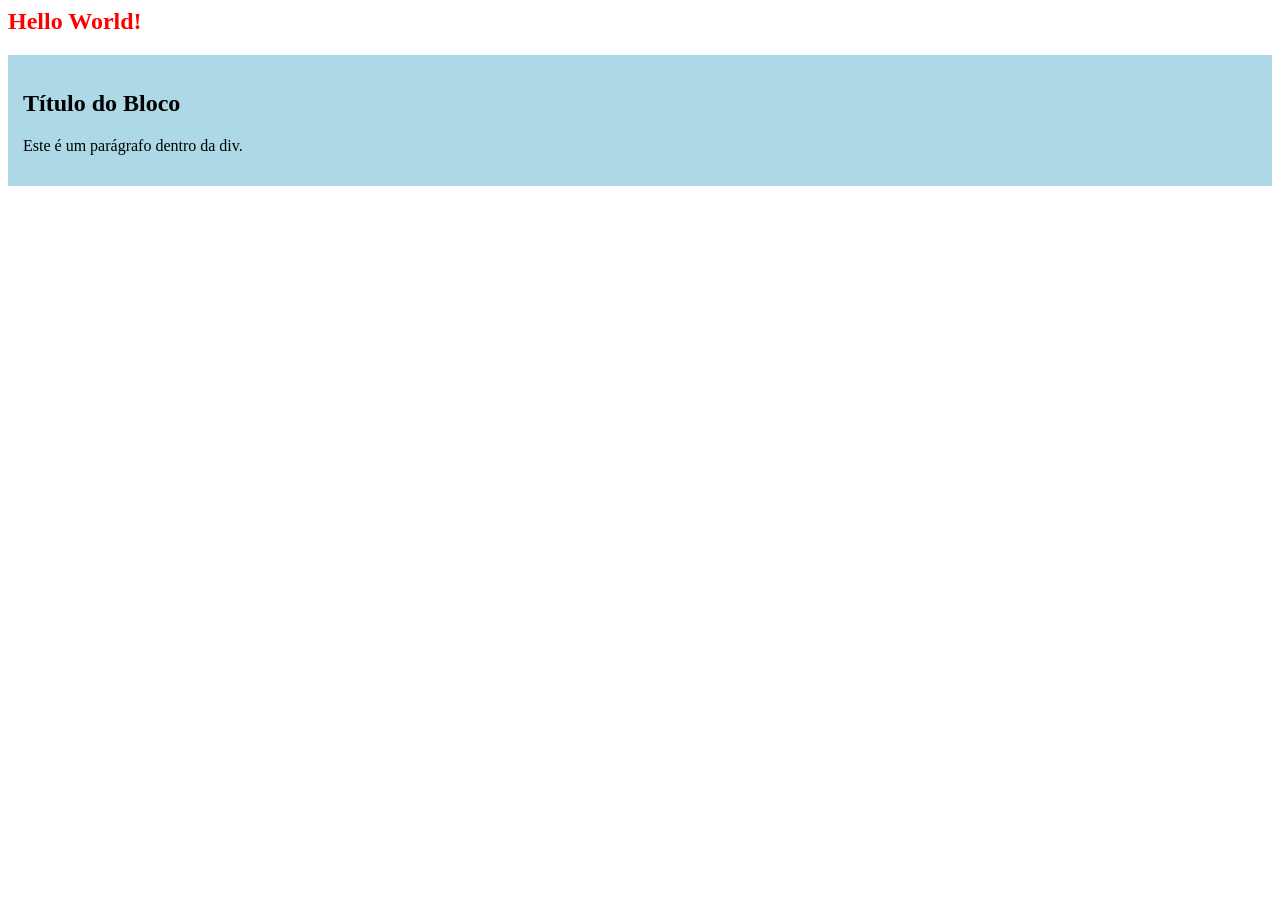
<file: css_emlinha.html>
<html>

<body>

	<h2 style="color: red"> Hello World! </h2>
	
	<!-- <p> Hello World! </p>
	-->
   
   <div style="background-color: lightblue; padding: 15px;">
     <h2>Título do Bloco</h2>
     <p>Este é um parágrafo dentro da div.</p>
   </div>

</body>

</html>
</file>
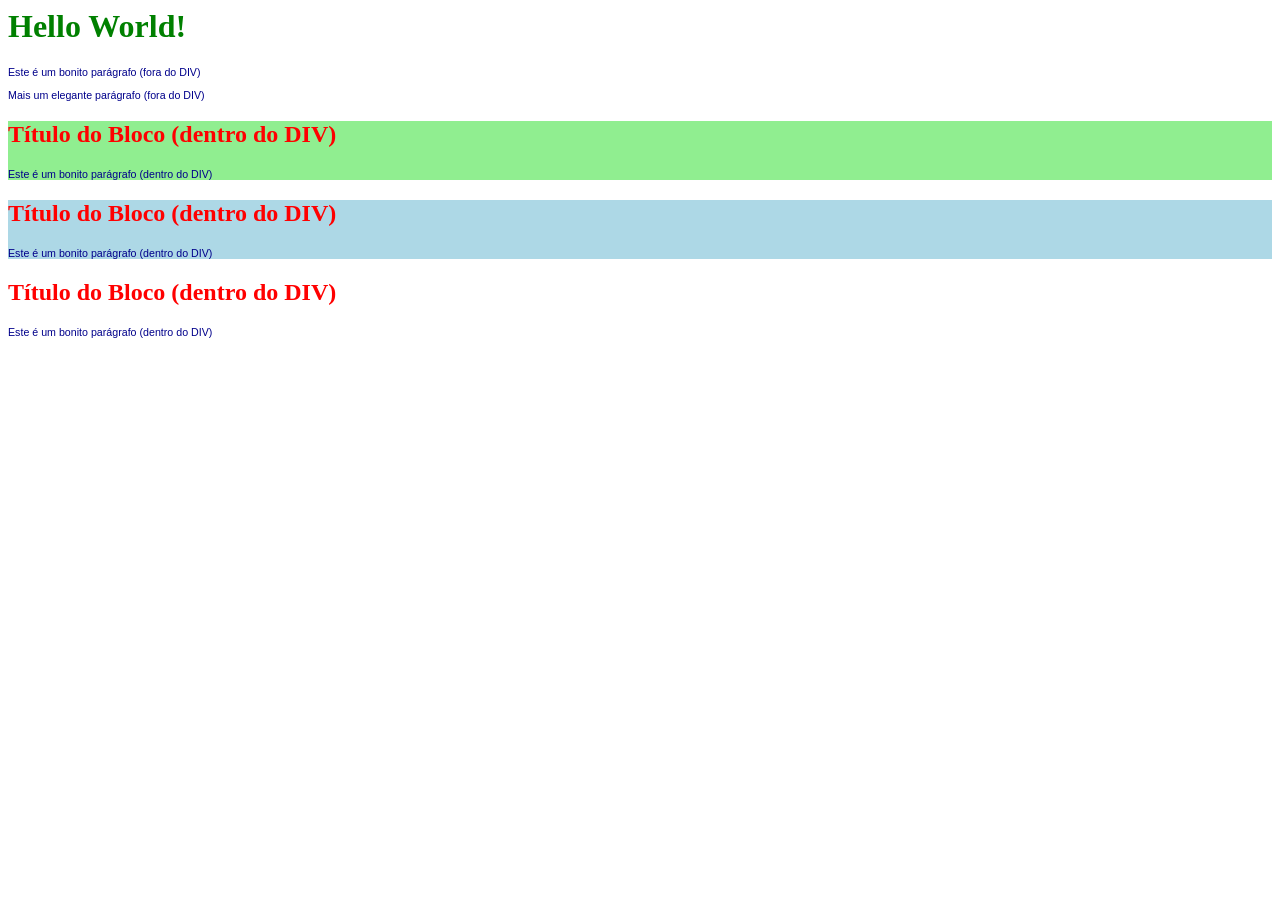
<file: css_externo.html>
<html>

<head>
  <meta charset="UTF-8">
  <title>Exemplo de CSS Externo</title>
  
  <!-- Chamada ao ficheiro CSS externo -->
  <link rel="stylesheet" href="estilos.css">
  
</head>

<body>
	<h1> Hello World! </h1>
	<p>Este é um bonito parágrafo (fora do DIV)</p>
	<p>Mais um elegante parágrafo (fora do DIV)</p>
   
   <div class="caixa-verde">
     <h2>Título do Bloco (dentro do DIV)</h2>
     <p>Este é um bonito parágrafo (dentro do DIV)</p>
   </div>
   
   <div class="caixa-azul">
     <h2>Título do Bloco (dentro do DIV)</h2>
     <p>Este é um bonito parágrafo (dentro do DIV)</p>
   </div>
   
   
      <div >
     <h2>Título do Bloco (dentro do DIV)</h2>
     <p>Este é um bonito parágrafo (dentro do DIV)</p>
   </div>

</body>

</html>
</file>
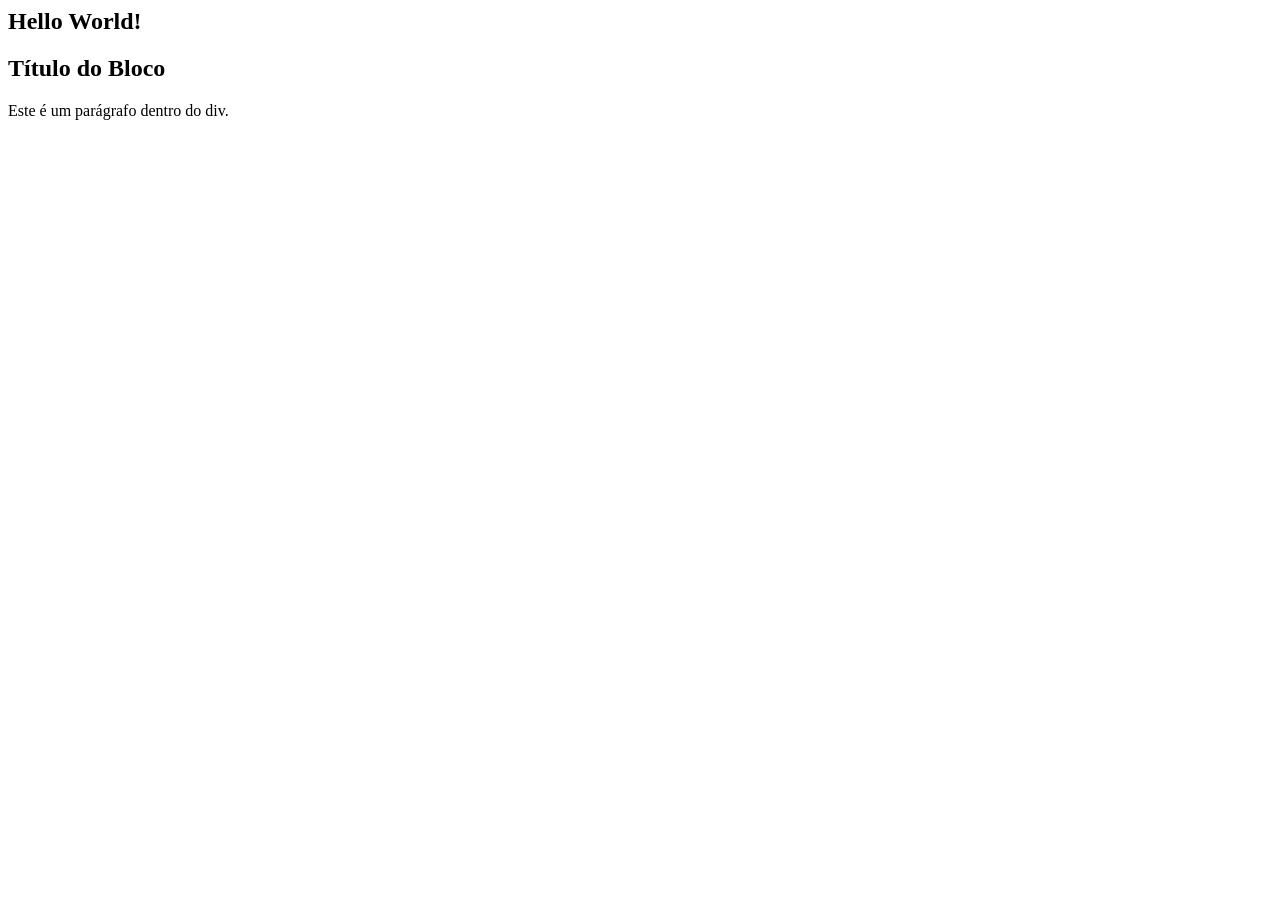
<file: projeto2.html>
<html>

<body>

	<h2> Hello World! </h2>
	
	<!-- <p> Hello World! </p>
	-->
   
   <div>
     <h2>Título do Bloco</h2>
     <p>Este é um parágrafo dentro do div.</p>
   </div>

</body>

</html>
</file>
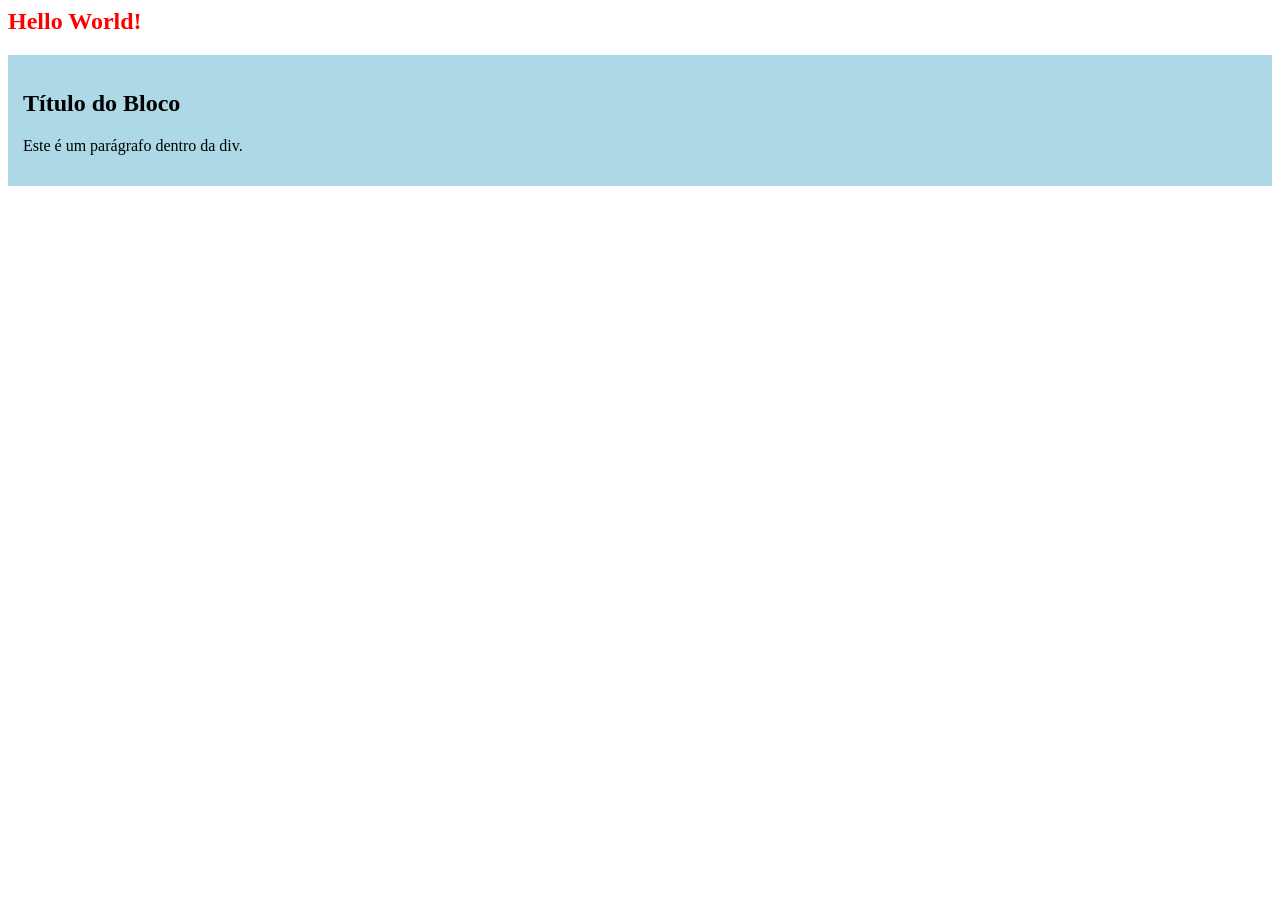
<file: projeto2_emlinha.html>
<html>

<body>

	<h2 style="color: red"> Hello World! </h2>
	
	<!-- <p> Hello World! </p>
	-->
   
   <div style="background-color: lightblue; padding: 15px;">
     <h2>Título do Bloco</h2>
     <p>Este é um parágrafo dentro da div.</p>
   </div>

</body>

</html>
</file>
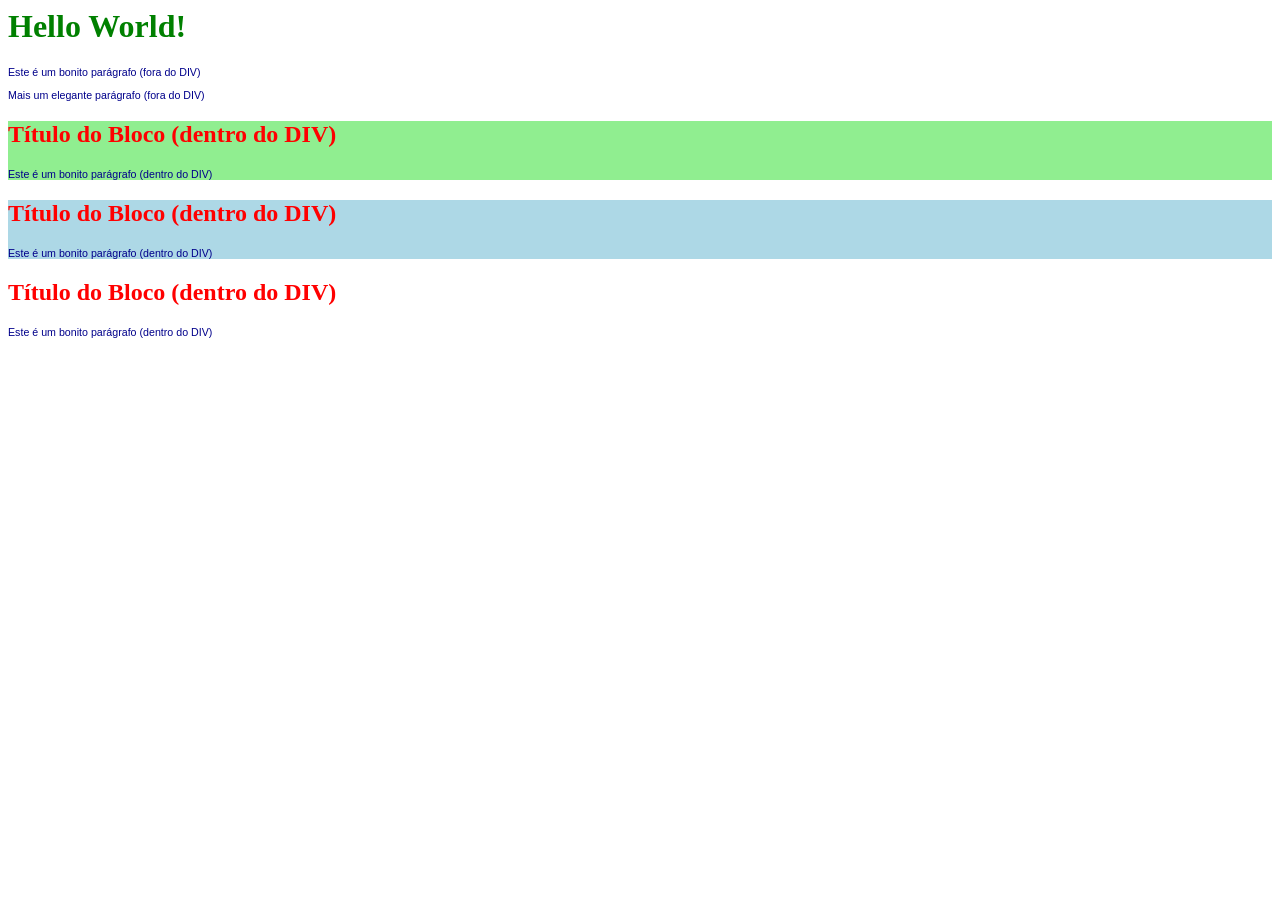
<file: projeto2_fora.html>
<html>

<head>
  <meta charset="UTF-8">
  <title>Exemplo de CSS Externo</title>
  
  <!-- Chamada ao ficheiro CSS externo -->
  <link rel="stylesheet" href="estilos.css">
  
</head>

<body>
	<h1> Hello World! </h1>
	<p>Este é um bonito parágrafo (fora do DIV)</p>
	<p>Mais um elegante parágrafo (fora do DIV)</p>
   
   <div class="caixa-verde">
     <h2>Título do Bloco (dentro do DIV)</h2>
     <p>Este é um bonito parágrafo (dentro do DIV)</p>
   </div>
   
   <div class="caixa-azul">
     <h2>Título do Bloco (dentro do DIV)</h2>
     <p>Este é um bonito parágrafo (dentro do DIV)</p>
   </div>
   
   
      <div >
     <h2>Título do Bloco (dentro do DIV)</h2>
     <p>Este é um bonito parágrafo (dentro do DIV)</p>
   </div>

</body>

</html>
</file>
<file: estilos.css>
p {
  font-family: Arial, sans-serif; /* Define a fonte como Arial */ 
  font-size: 8pt;                 /* Define o tamanho do texto para 8pt */
  color: darkblue;
}

h1 {
  color: green;
}

h2 {
  color: red;
}

/*
div {
  background-color: lightblue; /* Fundo azul claro */
  padding: 15px;               /* Espaçamento interno para o texto não encostar à borda */
}
*/

/* 1. Estilos gerais aplicados a TODOS os divs */
div {
  padding: 15px;
  margin-bottom: 15px; /* Espaço entre os divs */
}

/* 2. Cores específicas de cada caixa (classes) */
.caixa-azul {
  background-color: lightblue;
}

.caixa-verde {
  background-color: lightgreen;
}
</file>
